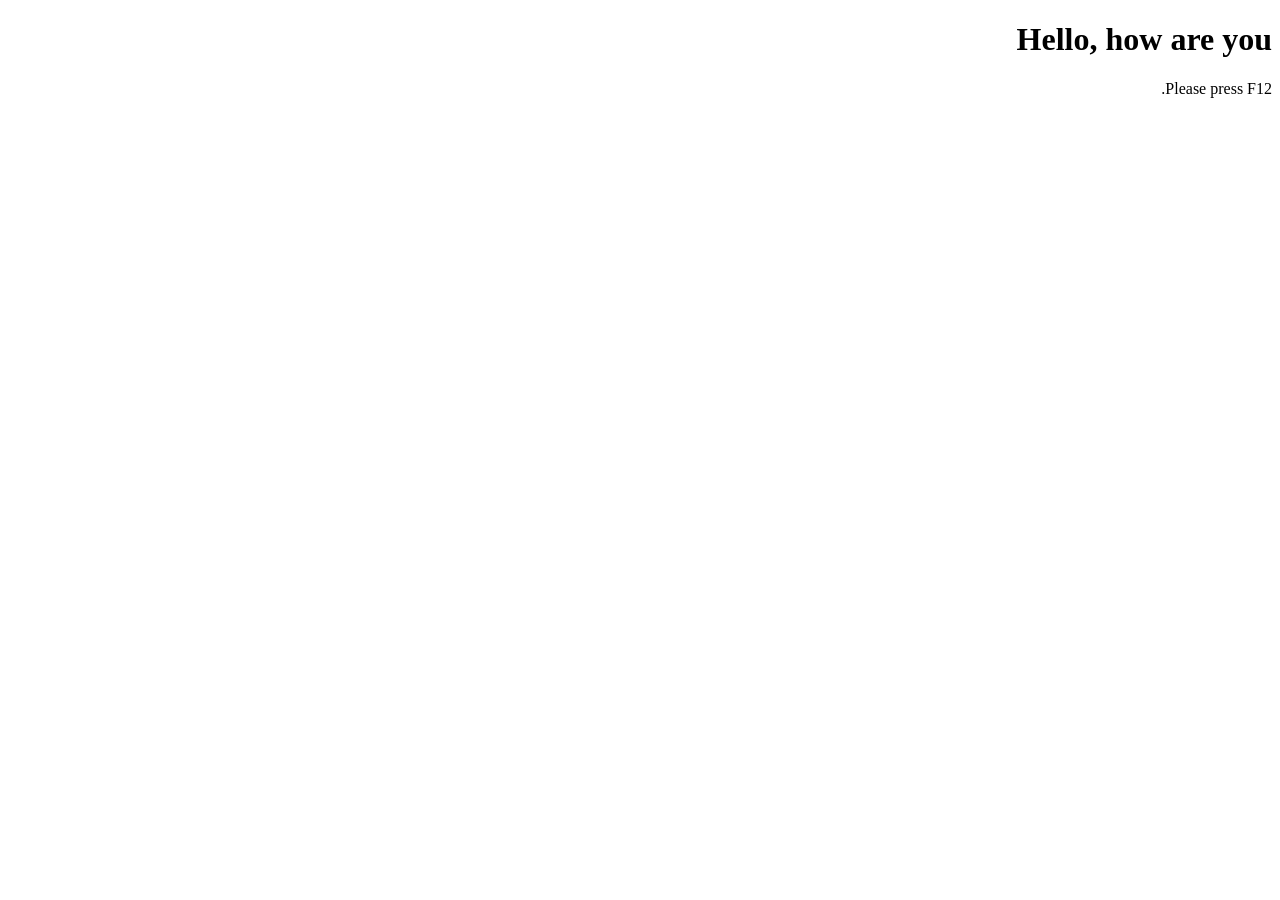
<file: ex00/index.html>
<!DOCTYPE html>
<html lang="ar" dir="rtl">
<head>
    <meta charset="UTF-8">
    <title>ex00</title>
    <script src="script.js" defer></script>
</head>
<body>
    <h1>Hello, how are you</h1>
    <p>Please press F12.</p>
</body>
</html>
</file>
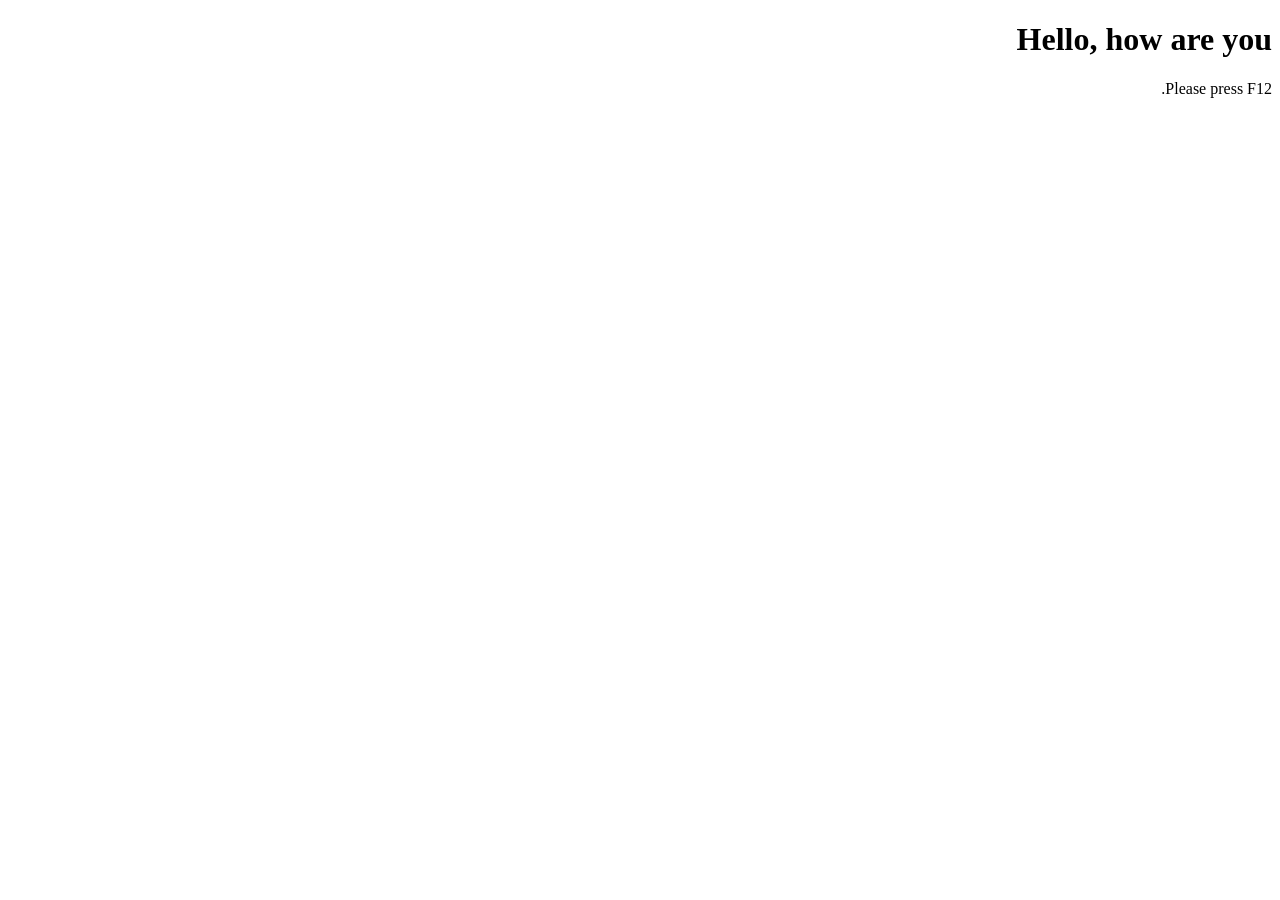
<file: ex01/index.html>
<!DOCTYPE html>
<html lang="ar" dir="rtl">
<head>
    <meta charset="UTF-8">
    <title>ex01</title>
    <script src="script.js" defer></script>
</head>
<body>
    <h1>Hello, how are you</h1>
    <p>Please press F12.</p>
</body>
</html>
</file>
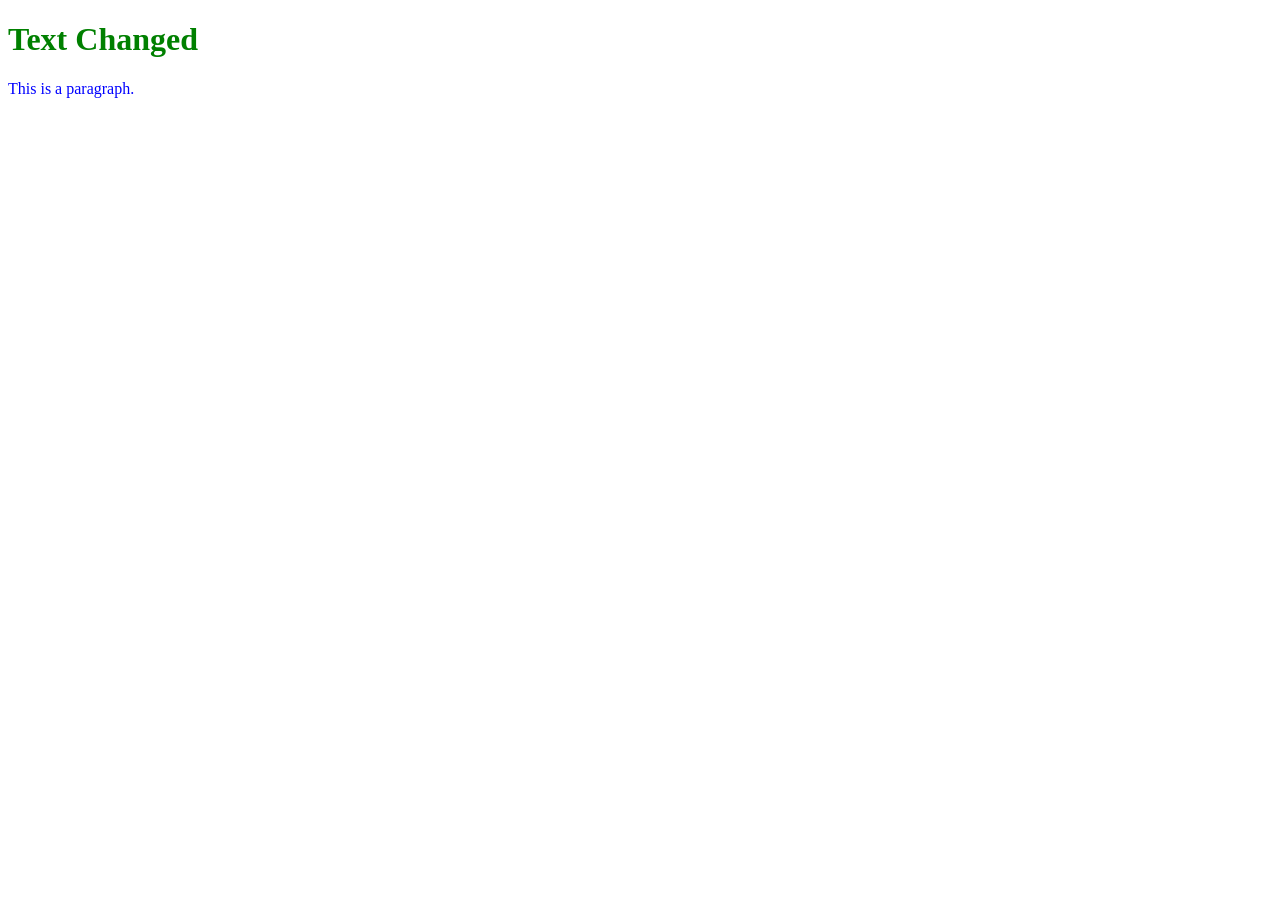
<file: ex02/index.html>
<!DOCTYPE html>
<html lang="en">
<head>
    <meta charset="UTF-8">
    <title>ex02</title>
    <link rel="stylesheet" href="style.css">
    <script src="script.js" defer></script>
</head>
<body>
    <h1 id="title">Hello World</h1>
    <p id="description">This is a paragraph.</p>
</body>
</html>
</file>
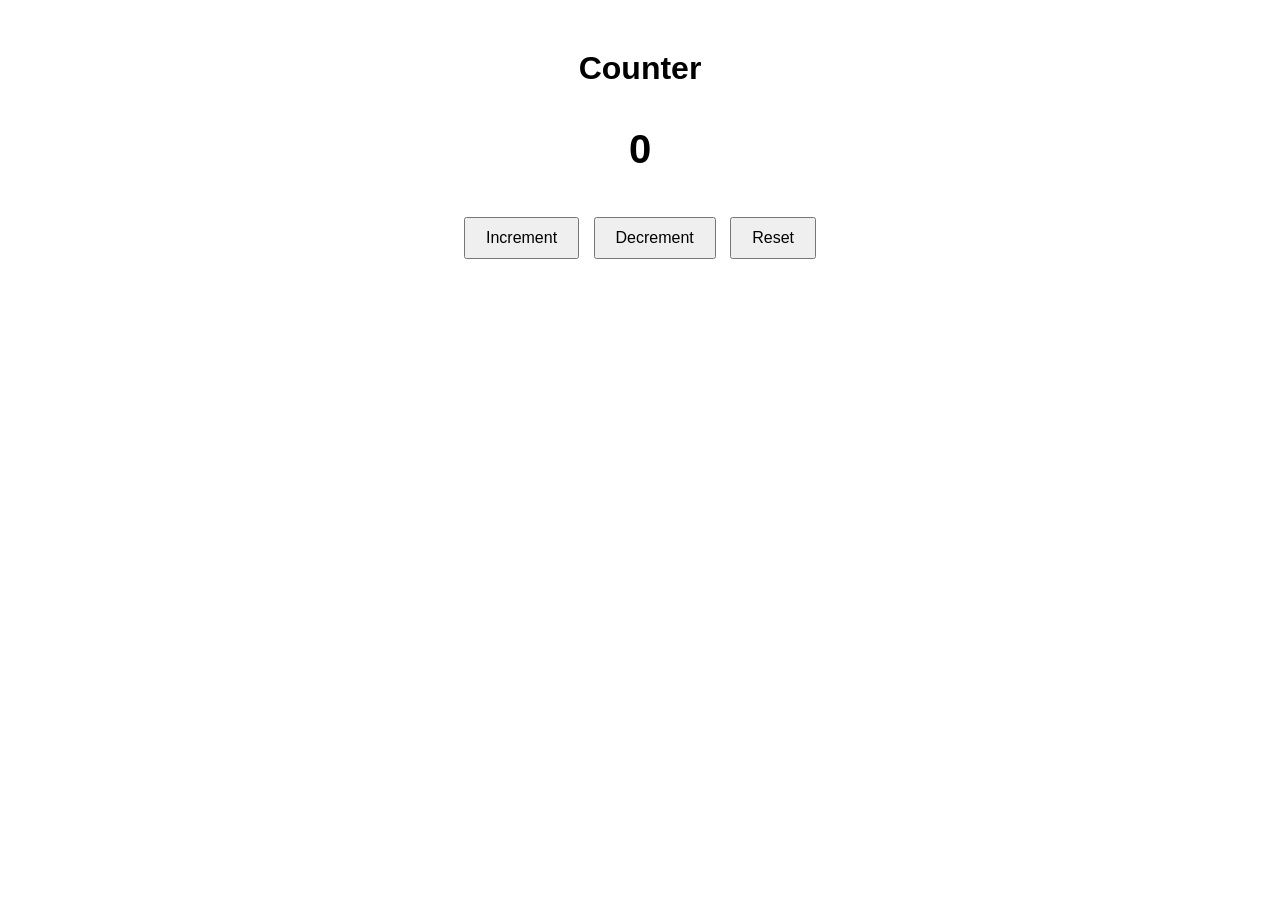
<file: ex03/index.html>
<!DOCTYPE html>

<html lang="en">
<head>
    <meta charset="UTF-8">
    <title>ex03</title>
    <link rel="stylesheet" href="style.css">
    <script src="script.js" defer></script>
</head>

<body>
    <h1>Counter</h1>
    <p id="count">0</p>
    <button id="increment">Increment</button>
    <button id="decrement">Decrement</button>
    <button id="reset">Reset</button>
    </body>
</body>

</html>
</file>
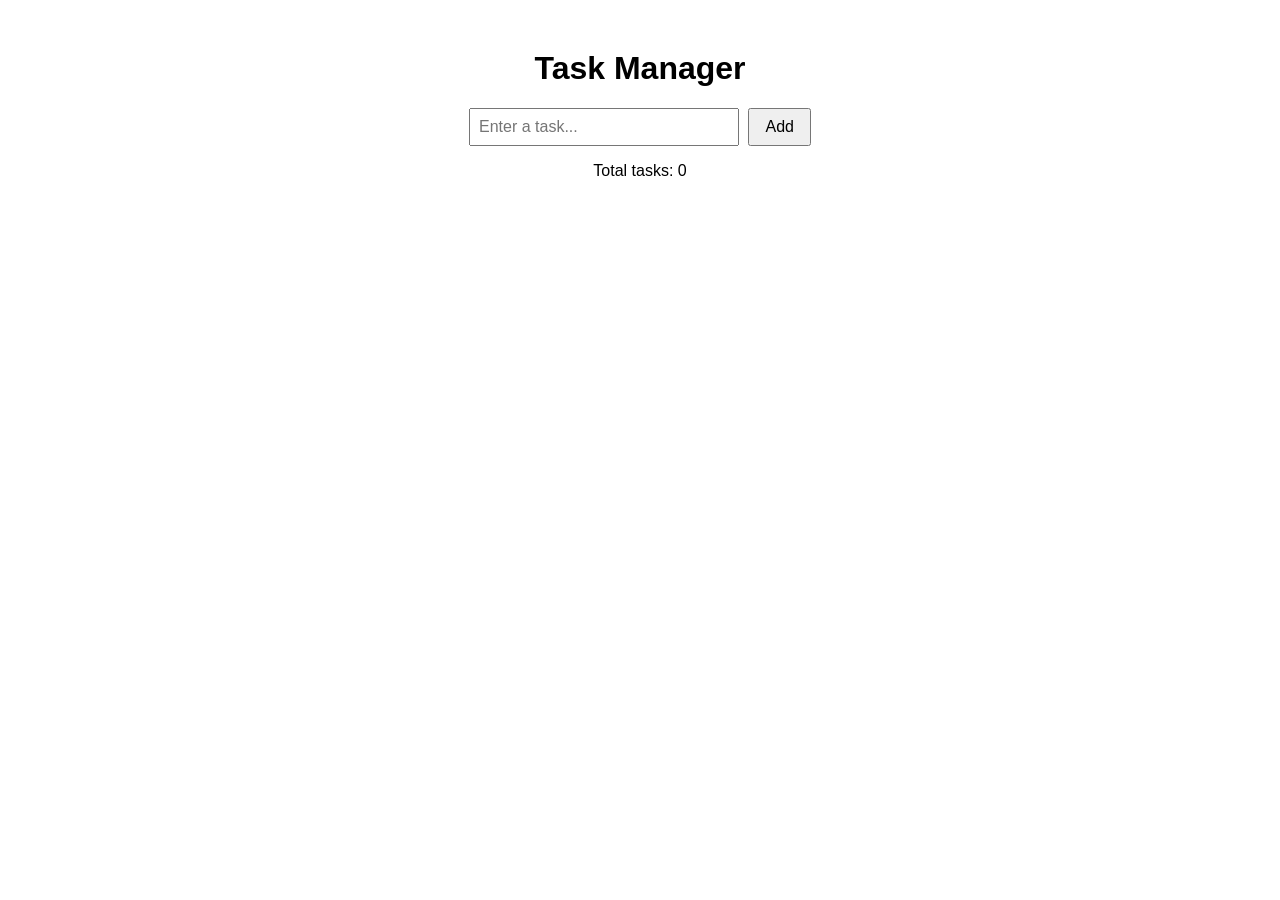
<file: ex04/index.html>
<!DOCTYPE html>
<html lang="en">
<head>
    <meta charset="UTF-8">
    <title>ex04</title>
    <link rel="stylesheet" href="style.css">
    <script src="script.js" defer></script>
</head>
<body>
    <h1>Task Manager</h1>
    <input type="text" id="taskInput" placeholder="Enter a task...">
    <button id="addBtn">Add</button>
    <p id="counter">Total tasks: 0</p>
    <ul id="taskList"></ul>
</body>
</html>
</file>
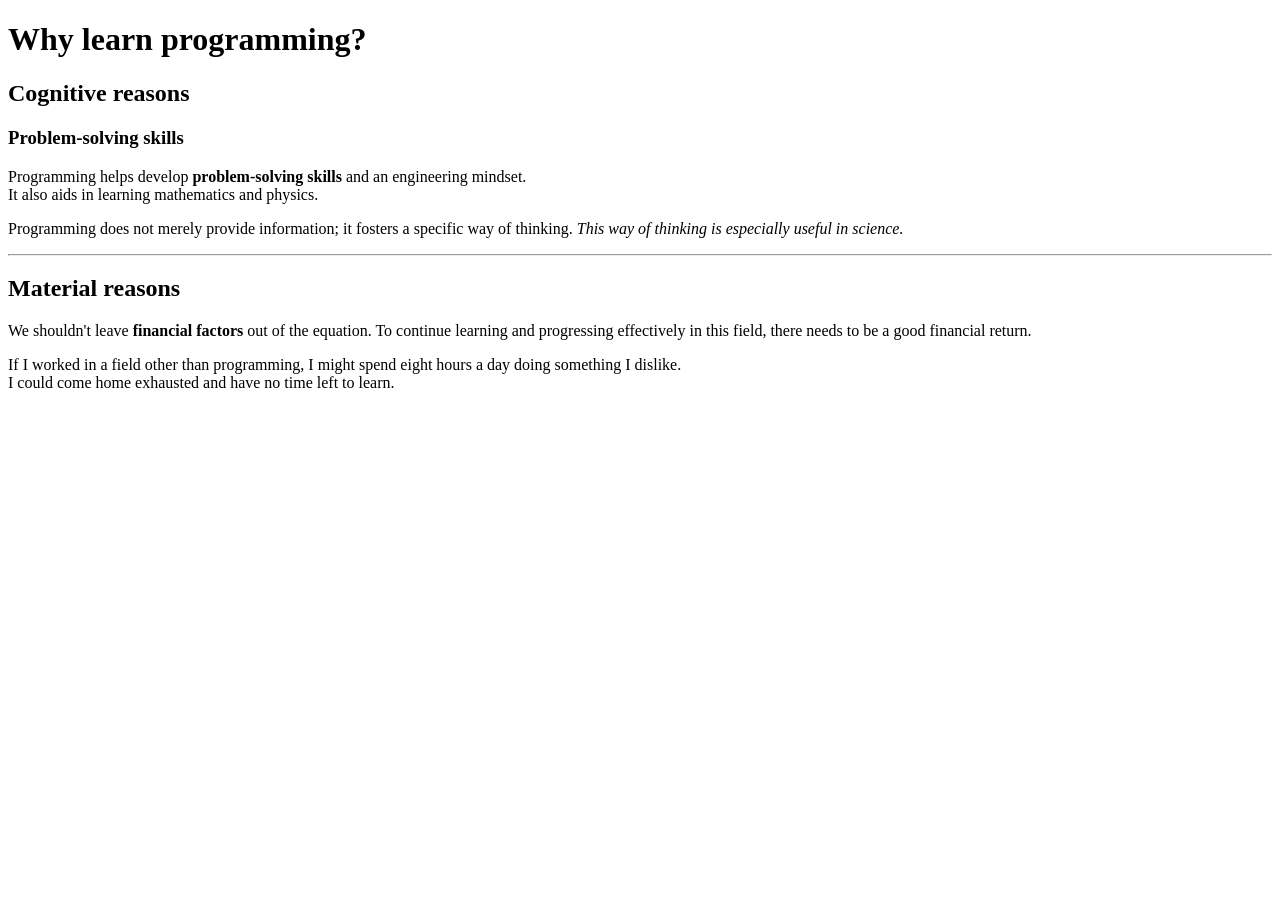
<file: ex01/index01.html>
<!DOCTYPE html>
<html lang="en">
    <head>
        <title>42</title>
        <meta charset="UTF-8">
        <meta name="viewport" content="width=device-width, initial-scale=1.0">
    </head>

    <body>
        <h1>Why learn programming?</h1>

        <h2>Cognitive reasons</h2>

        <h3>Problem-solving skills</h3>

        <p>
            Programming helps develop <strong>problem-solving skills</strong>
            and an engineering mindset.<br>
            It also aids in learning mathematics and physics.
        </p>

        <p>
            Programming does not merely provide information;
            it fosters a specific way of thinking.
            <em>This way of thinking is especially useful in science.</em>
        </p>

        <hr>

        <h2>Material reasons</h2>

        <p>
            We shouldn't leave <strong>financial factors</strong> out of the equation.
            To continue learning and progressing effectively in this field,
            there needs to be a good financial return.
        </p>

        <p>
            If I worked in a field other than programming,
            I might spend eight hours a day doing something I dislike.<br>
            I could come home exhausted and have no time left to learn.
        </p>
    </body>
</html>
</file>
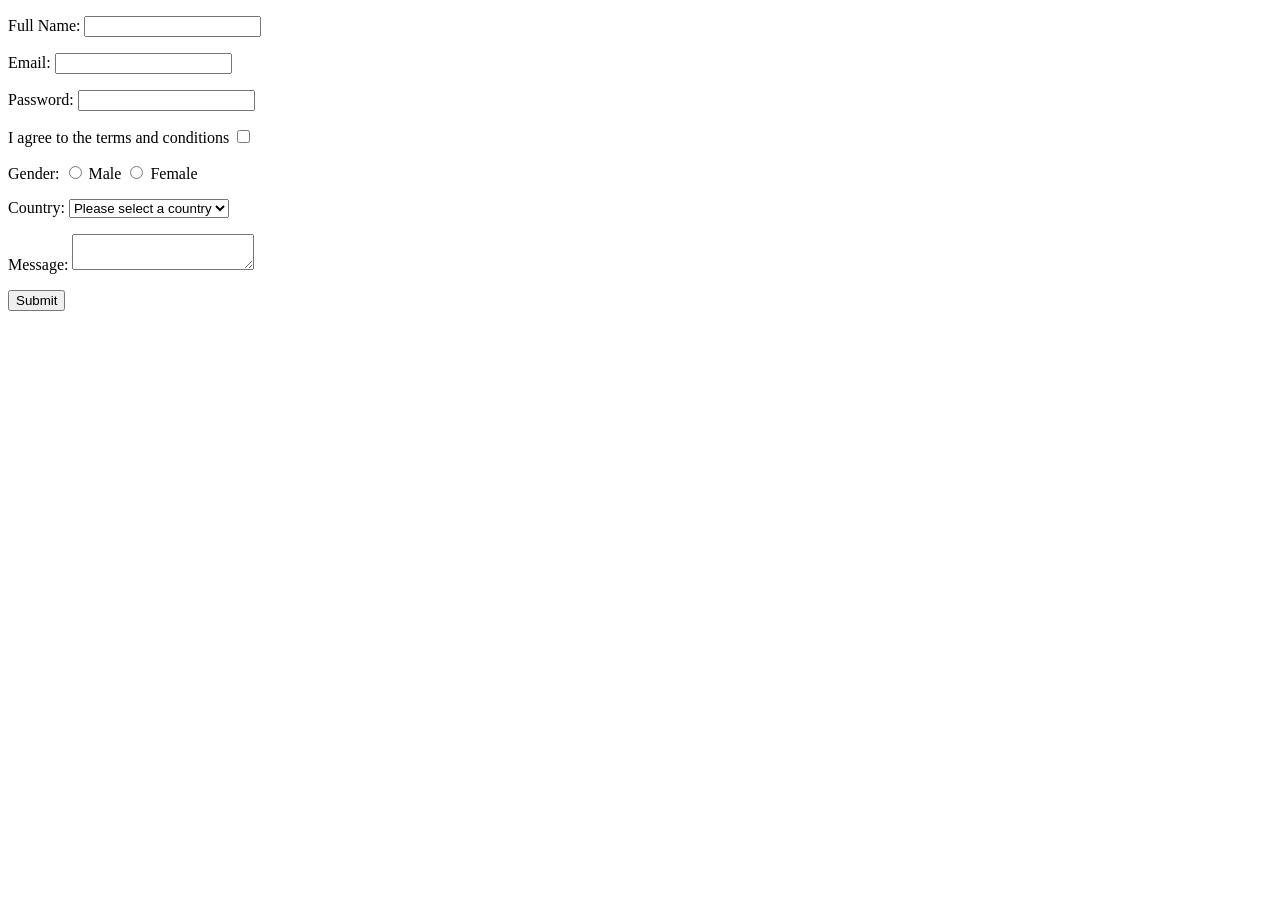
<file: ex04/index04.html>
<!DOCTYPE html>
<html lang="en">
    <head>
        <title>ex04</title>
        <meta charset="UTF-8">
        <meta name="viewport" content="width=device-width, initial-scale=1.0">
    </head>

    <body>
        <form action="/my-handling-form-page" method="post">
                <p>
                    <label for="Full_Name">Full Name:</label>
                    <input type="text" id="Full_Name" name="user_name" required/>
                </p>
                <p>
                    <label for="mail">Email:</label>
                    <input type="email" id="mail" name="user_email" required/>
                </p>
                <p>
                    <label for="password">Password:</label>
                    <input type="password" id="password" name="user_message" minlength="5" required />
                </p>
                <p>
                    <label for="agree">I agree to the terms and conditions</label>
                    <input type="checkbox" id="agree" name="user_agree" value="yes" required />
                </p>

                <p>
                <label>Gender:</label>
                <input type="radio" id="male" name="gender" value="male" required />
                <label for="male">Male</label>
                
                <input type="radio" id="female" name="gender" value="female" />
                <label for="female">Female</label>
                <p>
                <label for="country">Country:</label>
                <select id="country" name="user_country" required>
                    <option value="">Please select a country</option>
                    <option value="jo">Jordan</option>
                    <option value="ps">Palestine</option>
                    <option value="sa">Saudi Arabia</option>
                </select>
            </p>
                <p>
                    <label for="msg">Message:</label>
                    <textarea id="msg" name="user_message"></textarea>
                </p>
                <p>
                    <button type="submit">Submit</button>
                </p>
            </form>

    </body>
</html>
</file>
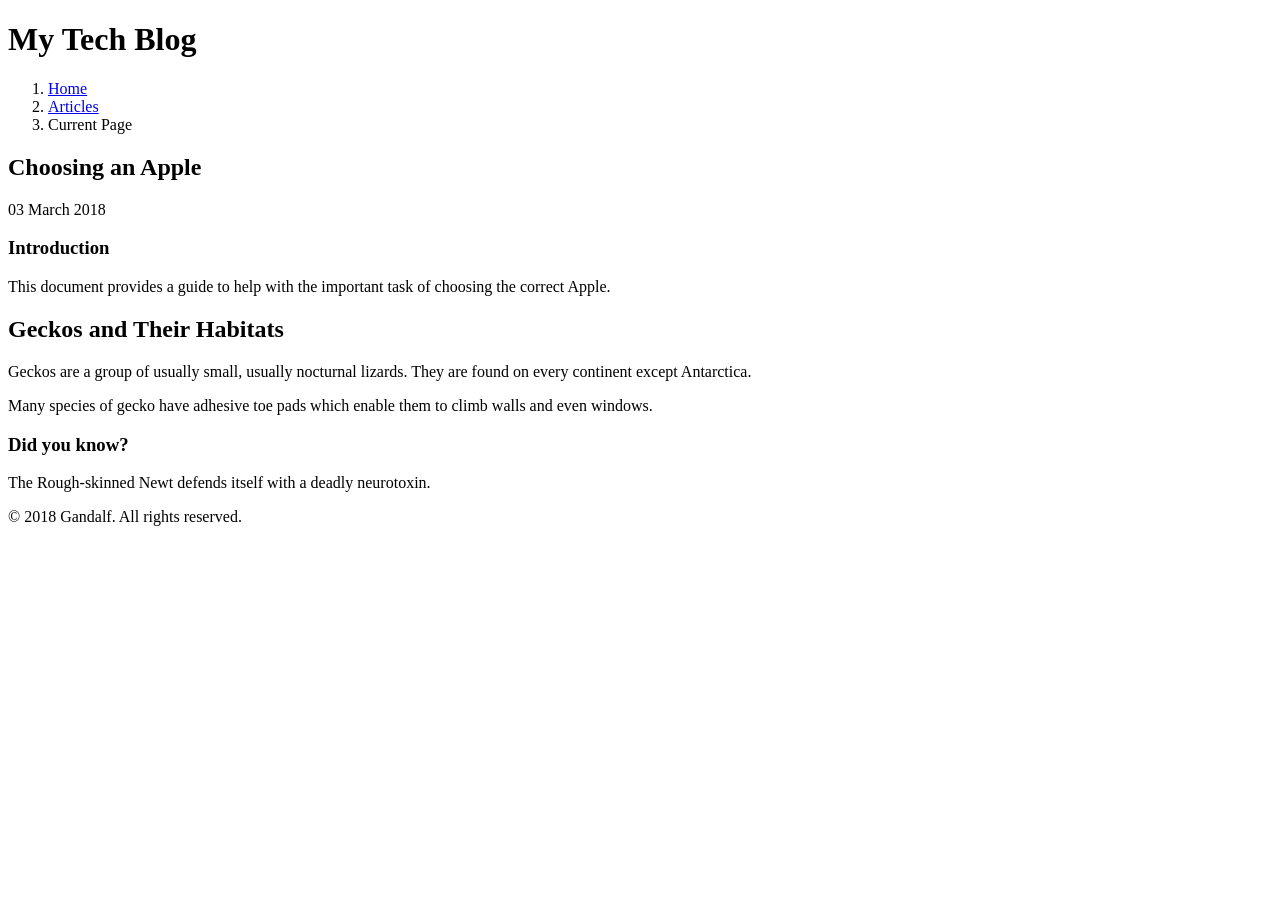
<file: ex05/index05.html>
<!DOCTYPE html>
<html lang="en">
    <head>
        <title>ex05</title>
        <meta charset="UTF-8">
        <meta name="viewport" content="width=device-width, initial-scale=1.0">
    </head>
    <body>
        <header>
            <h1>My Tech Blog</h1>
            <nav class="crumbs">
                <ol>
                    <li class="crumb"><a href="#">Home</a></li>
                    <li class="crumb"><a href="#">Articles</a></li>
                    <li class="crumb">Current Page</li>
                </ol>
            </nav>
        </header>

        <main>
            <article>
                <header>
                    <h2>Choosing an Apple</h2>
                    <time>03 March 2018</time>
                </header>
                <section>
                    <h3>Introduction</h3>
                    <p>
                        This document provides a guide to help with the important task of choosing
                        the correct Apple.
                    </p>
                </section>
            </article>

            <article>
                <h2>Geckos and Their Habitats</h2>
                <p>
                    Geckos are a group of usually small, usually nocturnal lizards. They are
                    found on every continent except Antarctica.
                </p>
                <p>
                    Many species of gecko have adhesive toe pads which enable them to climb
                    walls and even windows.
                </p>
            </article>
        </main>

        <aside>
            <h3>Did you know?</h3>
            <p>The Rough-skinned Newt defends itself with a deadly neurotoxin.</p>
        </aside>

        <footer>
            <p>© 2018 Gandalf. All rights reserved.</p>
        </footer>
    </body>
</html>
</file>
<file: ex02/style.css>
.active {
    color: green;
}
</file>
<file: ex03/style.css>
body {
    font-family: Arial, sans-serif;
    text-align: center;
    margin-top: 50px;
}

#count {
    font-size: 40px;
    font-weight: bold;
}

button {
    padding: 10px 20px;
    margin: 5px;
    font-size: 16px;
    cursor: pointer;
}
</file>
<file: ex04/style.css>
body {
    font-family: Arial, sans-serif;
    text-align: center;
    margin-top: 50px;
}

input {
    padding: 8px;
    font-size: 16px;
    width: 250px;
}

button {
    padding: 8px 15px;
    margin-left: 5px;
    font-size: 16px;
    cursor: pointer;
}

ul {
    list-style: none;
    padding: 0;
    margin-top: 20px;
}

li {
    display: flex;
    justify-content: space-between;
    align-items: center;
    width: 350px;
    margin: 8px auto;
    padding: 10px;
    border: 1px solid #ccc;
    border-radius: 5px;
}

li span {
    cursor: pointer;
    flex-grow: 1;
    text-align: left;
}

.completed {
    text-decoration: line-through;
    color: gray;
}
</file>
